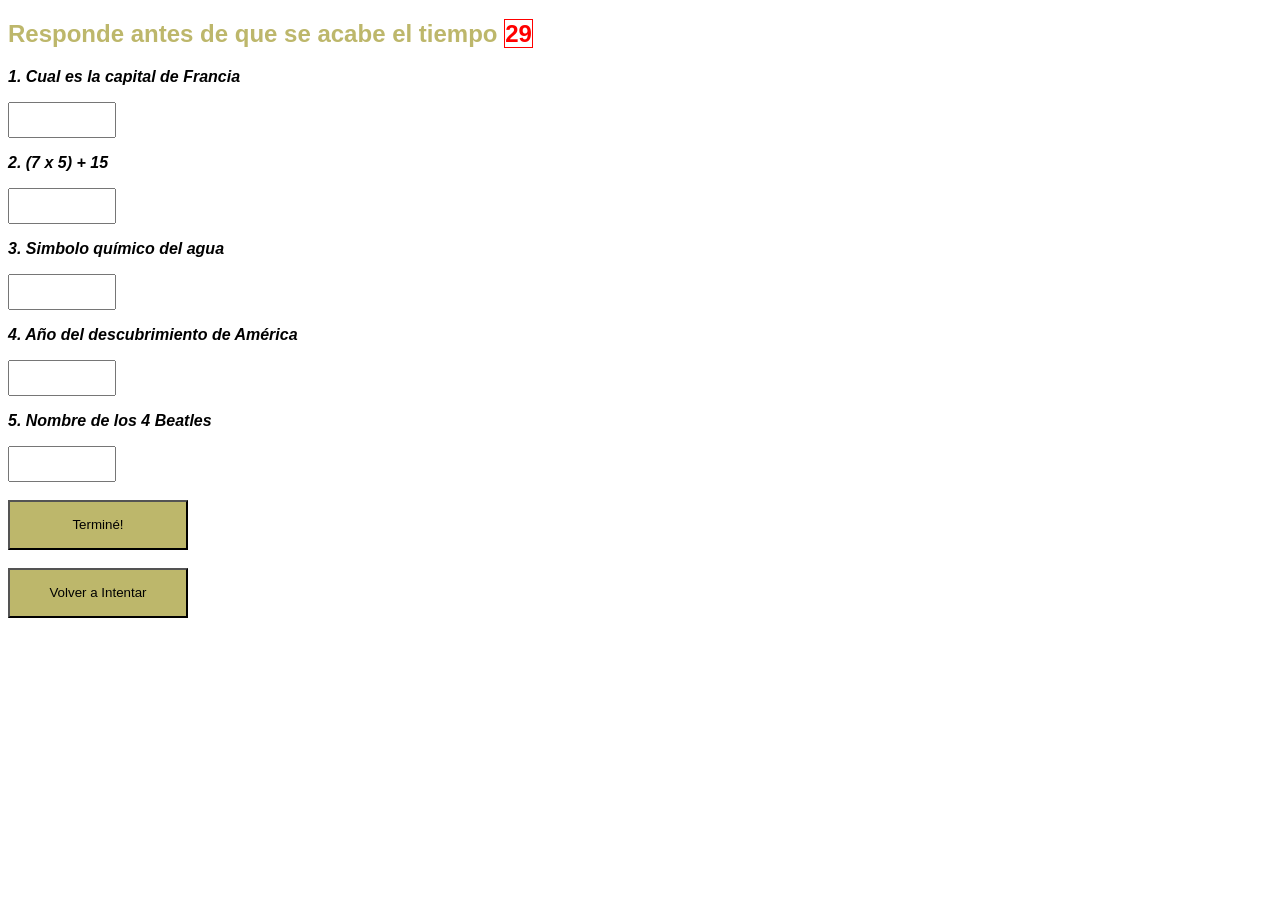
<file: index.html>
<!DOCTYPE html>
<html lang="en">
<head>
    <meta charset="UTF-8">
    <meta name="viewport" content="width=device-width, initial-scale=1.0">
    <link href="App.css" rel="stylesheet">
    <title>Udemy</title>
</head>
<body onload="comenzarCuentaRegresiva()">
    <h2>Responde antes de que se acabe el tiempo <span id="cuentaRegresiva"></span></h2>
    <p>1. Cual es la capital de Francia</p>
    <input type="text" id="respuesta2" >
    <p>2. (7 x 5) + 15 </p>
    <input type="text" id="respuesta3" >
    <p>3. Simbolo químico del agua</p>
    <input type="text" id="respuesta4" >
    <p>4. Año del descubrimiento de América</p>
    <input type="text" id="respuesta5" >
    <p>5. Nombre de los 4 Beatles </p>
    <input type="text" id="respuesta1" >
    <br><br>
    <button onclick="finalizado()">Terminé!</button>
    <br><br>
    <button onclick="volverAIntentar()">Volver a Intentar</button>
    <audio id="audioFinal">
        <source src="/alarma.mp3" type="audio/mpeg">
    </audio>
 


    <script src="app.js"></script>

</body>
</html>
</file>
<file: App.css>
h2{
    color: darkkhaki;
}

p {
    font-weight: bold;
    font-style: italic;
}

input {
    width: 100px;
    height: 30px;
}

#cuentaRegresiva {
    border: 1px;
    border-color: red;
    border-style: solid;
    color: red;
}

html {
    font-family: 'Franklin Gothic Medium', 'Arial Narrow', Arial, sans-serif;
}

button {
    width: 180px;
    height: 50px;
    background-color: darkkhaki;
}
</file>
